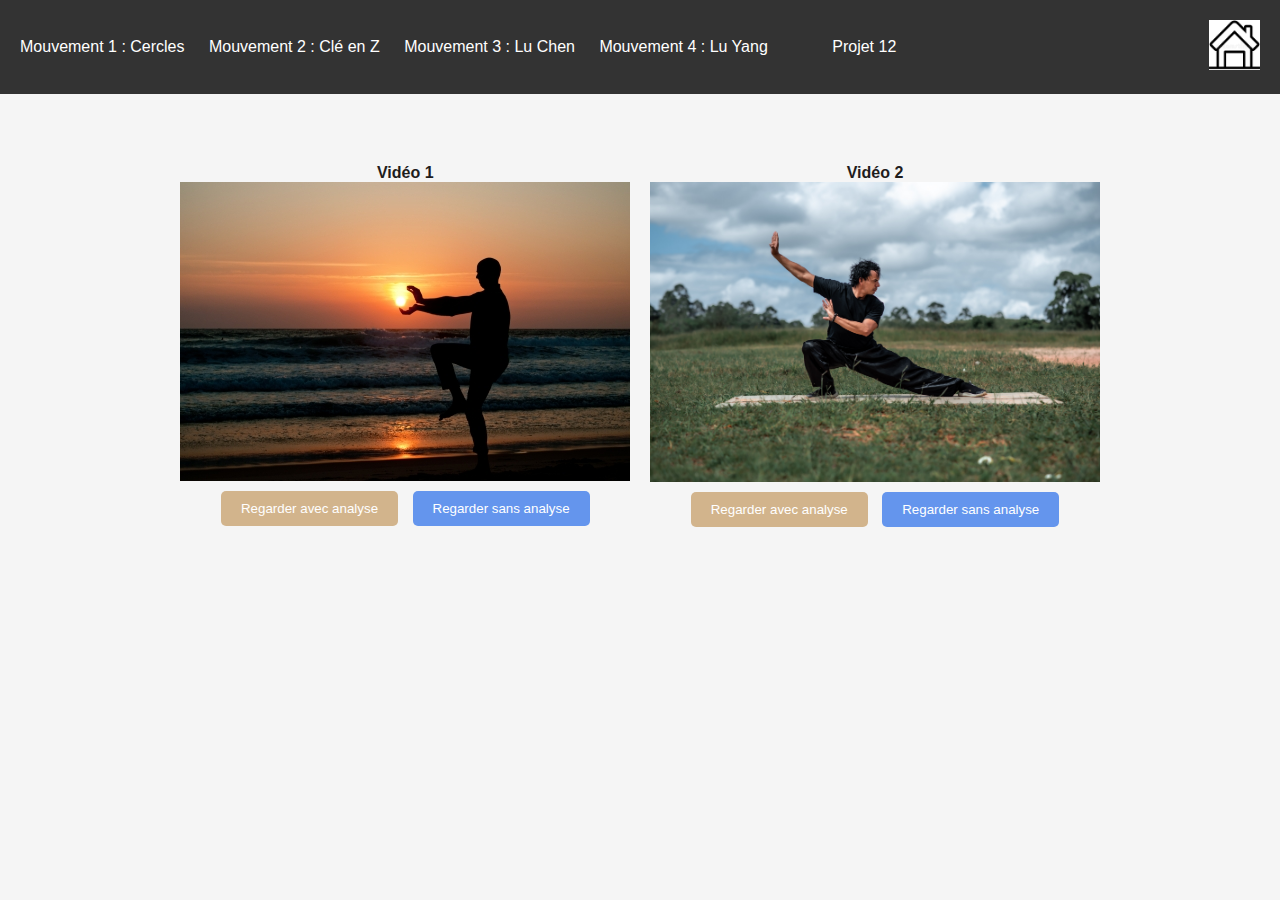
<file: groupe13.html>
<!DOCTYPE html>
<html lang="en">
<head>
    <meta charset="UTF-8">
    <meta name="viewport" content="width=device-width, initial-scale=1.0">
    <title>Interface Groupe 13</title>
    <style>
        body {
            margin: 0;
            font-family: 'Arial', sans-serif;
            background-color: #f5f5f5;
        }

        header {
            background-color: #333;
            color: white;
            padding: 10px;
        }

        nav {
            display: flex;
            align-items: center;
            justify-content: space-between;
            background-color: #333;
            color: white;
            padding: 10px;
        }

        nav ul {
            list-style: none;
            margin: 0;
            padding: 0;
        }

        nav ul li {
            display: inline;
            margin-right: 20px;
        }

        nav a {
            text-decoration: none;
            color: white;
        }

        main {
            padding: 20px;
        }

        .video-container {
            background-color: #fff;
            padding: 20px;
            border-radius: 10px;
            box-shadow: 0 0 10px rgba(0, 0, 0, 0.1);
            position: relative;
        }

        h2 {
            color: #444;
        }

        #videoTitle {
            color: #888;
        }

        video {
            width: 100%;
        }

        .navigation {
            display: flex;
            justify-content: space-between;
            margin-top: 20px;
        }

        .nav-button {
            background-color: #d2b48c;
            color: #fff;
            padding: 10px 20px;
            border: none;
            border-radius: 5px;
            cursor: pointer;
        }

        .other-button {
            background-color: #6495ED;
            color: #fff;
            padding: 10px 20px;
            border: none;
            border-radius: 5px;
            cursor: pointer;
            margin-left: 10px;
        }

        .logo-container {
            float: right;
            margin-right: 0px;
        }

        #logo-container img {
            height: 50px;
            width: auto;
        }

        /* Nouveaux styles pour la section des images et boutons */
        .image-section {
            display: flex;
            justify-content: center;
            align-items: center;
            margin-top: 20px;
        }

        .image-container {
            margin: 0 10px;
            text-align: center;
            height: 300px; /* Set a fixed height for the image container */
            display: flex;
            flex-direction: column;
    }

        .image-container img {
            max-width: 100%;
            max-height: 100%; /* Make sure the image doesn't exceed the container height */
            object-fit: cover; /* Scale the image to cover the container */
        }

        .button-container {
            margin-top: 10px;
        }
        .right-margin {
            margin-right: 30px;
        }
        .image-title {
            color: #1f1d1d;
            margin-top: 30px;
            font-weight: bold;
        }

    </style>
</head>
<body>
    <header>
        <nav>
            <ul>
                <li><a href="#" onclick="window.location.href = 'groupe13.html'">Mouvement 1 : Cercles </a></li>
                <li><a href="#" onclick="window.location.href = 'mouvement2.html'">Mouvement 2 : Clé en Z</a></li>
                <li><a href="#" onclick="window.location.href = 'mouvement3.html'">Mouvement 3 : Lu Chen </a></li>
                <li><a href="#" onclick="window.location.href = 'mouvement4.html'">Mouvement 4 : Lu Yang</a></li>
                <li><a href="#" >  </a></li>
                <li><a href="#" >  </a></li>

                <li><a href="groupe12.html" class="right-margin"> Projet 12</a></li>

            </ul>
              
            <div id="logo-container" class="logo-container">
                <a href="index.html"><img src="media/Pageprincipale.png" alt="Logo Maison"></a>
            </div> 
             
        </nav>
    </header>

    <main>
        <!-- Section pour le Mouvement 1 -->
        <section id="imageSection" class="image-section">
            <div class="image-container">
                <div class="image-title">Vidéo 1</div>

                <img src="media/taichi3.jpg" alt="Image 1">

                <div class="button-container">
                    <button class="nav-button" onclick="window.location.href = '11A.html'">Regarder avec analyse</button>
                    <button class="other-button" onclick="window.location.href = '11.html'">Regarder sans analyse</button>
                </div>
            </div>
            <div class="image-container">
                <div class="image-title">Vidéo 2</div>

                <img src="media/Tai Chi.jpeg" alt="Image 2">
                <div class="button-container">
                    <button class="nav-button" onclick="window.location.href = '12A.html'">Regarder avec analyse</button>
                    <button class="other-button" onclick="window.location.href = '12.html'">Regarder sans analyse</button>
                </div>
            </div>
            
        </section>

    
    </main>

    <footer>
    </footer>

    
</body>
</html>
</file>
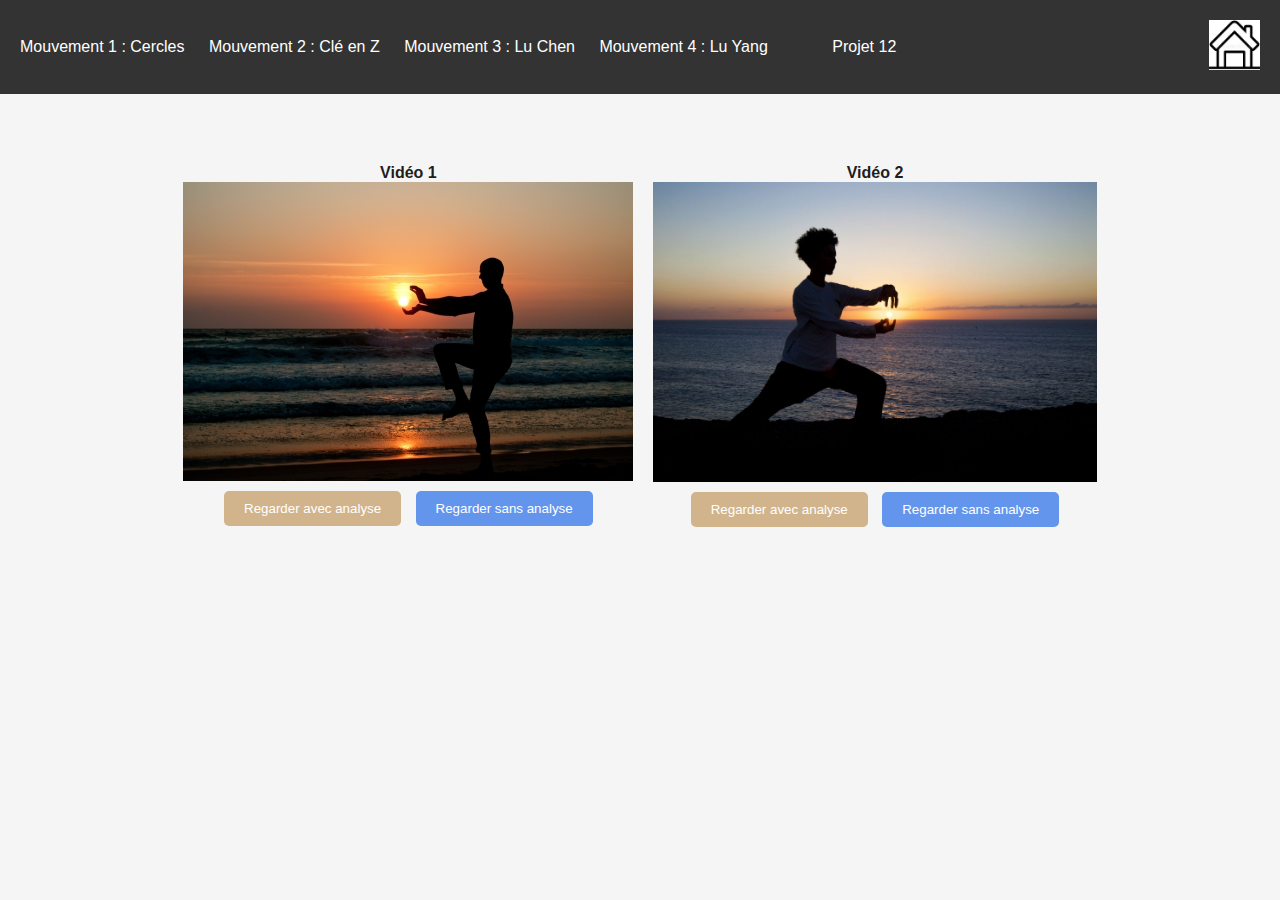
<file: mouvement2.html>
<!DOCTYPE html>
<html lang="en">
<head>
    <meta charset="UTF-8">
    <meta name="viewport" content="width=device-width, initial-scale=1.0">
    <title>Interface Groupe 13</title>
    <style>
        body {
            margin: 0;
            font-family: 'Arial', sans-serif;
            background-color: #f5f5f5;
        }

        header {
            background-color: #333;
            color: white;
            padding: 10px;
        }

        nav {
            display: flex;
            align-items: center;
            justify-content: space-between;
            background-color: #333;
            color: white;
            padding: 10px;
        }

        nav ul {
            list-style: none;
            margin: 0;
            padding: 0;
        }

        nav ul li {
            display: inline;
            margin-right: 20px;
        }

        nav a {
            text-decoration: none;
            color: white;
        }

        main {
            padding: 20px;
        }

        .video-container {
            background-color: #fff;
            padding: 20px;
            border-radius: 10px;
            box-shadow: 0 0 10px rgba(0, 0, 0, 0.1);
            position: relative;
        }

        h2 {
            color: #444;
        }

        #videoTitle {
            color: #888;
        }

        video {
            width: 100%;
        }

        .navigation {
            display: flex;
            justify-content: space-between;
            margin-top: 20px;
        }

        .nav-button {
            background-color: #d2b48c;
            color: #fff;
            padding: 10px 20px;
            border: none;
            border-radius: 5px;
            cursor: pointer;
        }

        .other-button {
            background-color: #6495ED;
            color: #fff;
            padding: 10px 20px;
            border: none;
            border-radius: 5px;
            cursor: pointer;
            margin-left: 10px;
        }

        .logo-container {
            float: right;
            margin-right: 0px;
        }

        #logo-container img {
            height: 50px;
            width: auto;
        }

        /* Nouveaux styles pour la section des images et boutons */
        .image-section {
            display: flex;
            justify-content: center;
            align-items: center;
            margin-top: 20px;
        }

        .image-container {
            margin: 0 10px;
            text-align: center;
            height: 300px; /* Set a fixed height for the image container */
            display: flex;
            flex-direction: column;
    }

        .image-container img {
            max-width: 100%;
            max-height: 100%; /* Make sure the image doesn't exceed the container height */
            object-fit: cover; /* Scale the image to cover the container */
        }

        .button-container {
            margin-top: 10px;
        }
        .right-margin {
            margin-right: 30px;
        }
        .image-title {
            color: #1f1d1d;
            margin-top: 30px;
            font-weight: bold;
        }

    </style>
</head>
<body>
    <header>
        <nav>
            <ul>
                <li><a href="#" onclick="window.location.href = 'groupe13.html'">Mouvement 1 : Cercles </a></li>
                <li><a href="#" onclick="window.location.href = 'mouvement2.html'">Mouvement 2 : Clé en Z</a></li>
                <li><a href="#" onclick="window.location.href = 'mouvement3.html'">Mouvement 3 : Lu Chen </a></li>
                <li><a href="#" onclick="window.location.href = 'mouvement4.html'">Mouvement 4 : Lu Yang</a></li>
                <li><a href="#" >  </a></li>
                <li><a href="#" >  </a></li>

                <li><a href="groupe12.html" class="right-margin"> Projet 12</a></li>

            </ul>      
            <div id="logo-container" class="logo-container">
                <a href="index.html"><img src="media/Pageprincipale.png" alt="Logo Maison"></a>
            </div>   
        </nav>
    </header>

    <main>
        <!-- Section pour le Mouvement 1 -->
        <section id="imageSection" class="image-section">
            <div class="image-container">
                <div class="image-title">Vidéo 1</div>

                <img src="media/taichi3.jpg" alt="Image 1">
                <div class="button-container">
                    <button class="nav-button" onclick="window.location.href = '21A.html'">Regarder avec analyse</button>
                    <button class="other-button" onclick="window.location.href = '21.html'">Regarder sans analyse</button>
                </div>
            </div>
            <div class="image-container">
                <div class="image-title">Vidéo 2</div>

                <img src="media/taichi4.jpg" alt="Image 2">
                <div class="button-container">
                    <button class="nav-button" onclick="window.location.href = '22A.html'">Regarder avec analyse</button>
                    <button class="other-button" onclick="window.location.href = '22.html'">Regarder sans analyse</button>
                </div>
            </div>
            
        </section>

    
    </main>

    <footer>
    </footer>

    
</body>
</html>
</file>
